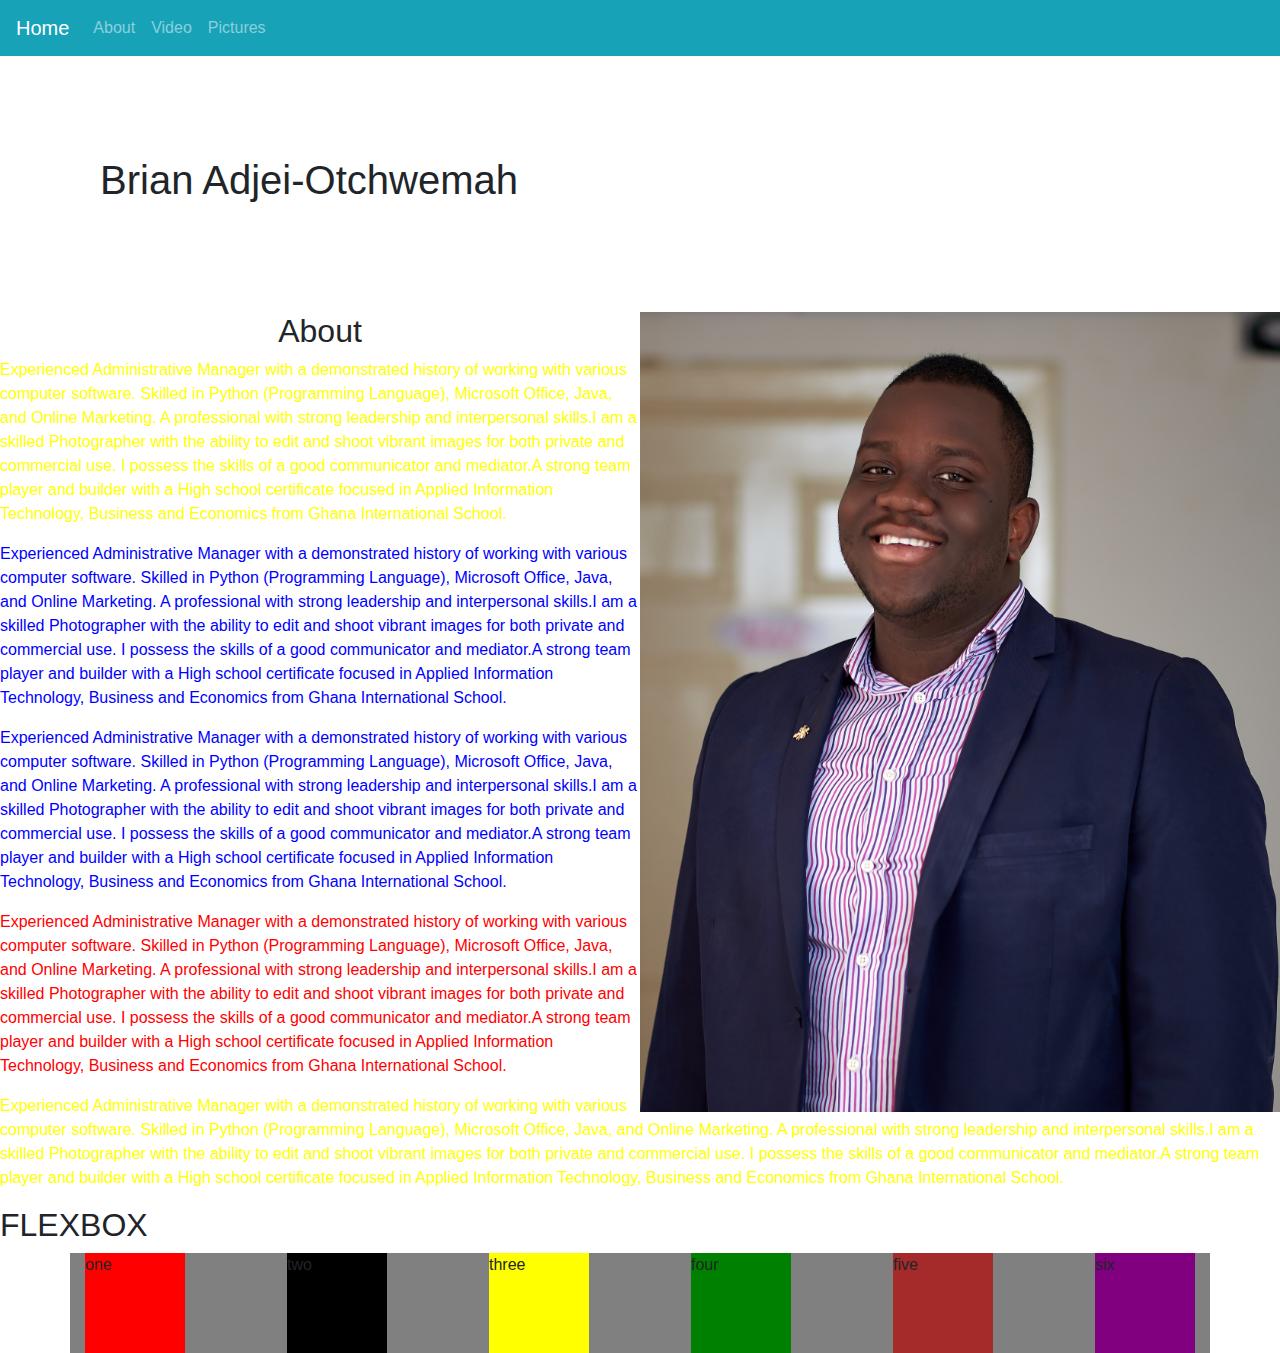
<file: index.html>
<!DOCTYPE html>
<html>
<head>
	<title>Brian Adjei-Otchwemah</title>
	<link rel="stylesheet" type="text/css" href="./css/style.css">
	<link rel="stylesheet" href="https://maxcdn.bootstrapcdn.com/bootstrap/4.0.0/css/bootstrap.min.css" integrity="sha384-Gn5384xqQ1aoWXA+058RXPxPg6fy4IWvTNh0E263XmFcJlSAwiGgFAW/dAiS6JXm" crossorigin="anonymous">
</head>
<body>
	
		    <nav class="navbar navbar-expand-lg navbar-dark bg-info">

                  <a class="navbar-brand" href="index.html"> Home</a>
                  <button class="navbar-toggler" type="button" data-toggle="collapse" data-target="#navbarSupportedContent" aria-controls="navbarSupportedContent" aria-expanded="false" aria-label="Toggle navigation">
                    <span class="navbar-toggler-icon"></span>
                  </button>

                  <div class="collapse navbar-collapse" id="navbarSupportedContent">
                    <ul class="navbar-nav mr-auto">
                      <li class="nav-item">
                        <a class="nav-link" href="">About <span class="sr-only">(current)</span></a>
                      </li>
                     <li class="nav-item">
                        <a class="nav-link" href="">Video</a>
                        </li>

                        <li class="nav-item">
                              <a class="nav-link" href="">Pictures</a>
                              </li>
                  </div>
                </nav>
	<h1>Brian Adjei-Otchwemah</h1>
	<img src="./images/brian.jpg">
	<h2>About</h2>
	<p id="B3">Experienced Administrative Manager with a demonstrated history of working with various computer software. Skilled in Python (Programming Language), Microsoft Office, Java, and Online Marketing. A professional with strong leadership and interpersonal skills.I am a skilled Photographer with the ability to edit and shoot vibrant images for both private and commercial use. I possess the skills of a good communicator and mediator.A strong team player and builder with a High school certificate focused in Applied Information Technology, Business and Economics from Ghana International School.</p>
	<p class="B1">Experienced Administrative Manager with a demonstrated history of working with various computer software. Skilled in Python (Programming Language), Microsoft Office, Java, and Online Marketing. A professional with strong leadership and interpersonal skills.I am a skilled Photographer with the ability to edit and shoot vibrant images for both private and commercial use. I possess the skills of a good communicator and mediator.A strong team player and builder with a High school certificate focused in Applied Information Technology, Business and Economics from Ghana International School.</p>
	<p class="B1">Experienced Administrative Manager with a demonstrated history of working with various computer software. Skilled in Python (Programming Language), Microsoft Office, Java, and Online Marketing. A professional with strong leadership and interpersonal skills.I am a skilled Photographer with the ability to edit and shoot vibrant images for both private and commercial use. I possess the skills of a good communicator and mediator.A strong team player and builder with a High school certificate focused in Applied Information Technology, Business and Economics from Ghana International School.</p>
	<p>Experienced Administrative Manager with a demonstrated history of working with various computer software. Skilled in Python (Programming Language), Microsoft Office, Java, and Online Marketing. A professional with strong leadership and interpersonal skills.I am a skilled Photographer with the ability to edit and shoot vibrant images for both private and commercial use. I possess the skills of a good communicator and mediator.A strong team player and builder with a High school certificate focused in Applied Information Technology, Business and Economics from Ghana International School.</p>
	<p id="B3">Experienced Administrative Manager with a demonstrated history of working with various computer software. Skilled in Python (Programming Language), Microsoft Office, Java, and Online Marketing. A professional with strong leadership and interpersonal skills.I am a skilled Photographer with the ability to edit and shoot vibrant images for both private and commercial use. I possess the skills of a good communicator and mediator.A strong team player and builder with a High school certificate focused in Applied Information Technology, Business and Economics from Ghana International School.</p>

	<h2 id="clear">FLEXBOX</h2>

	<div class="container">
		<div class="box box1">one</div>
		<div class="box box2">two</div>
		<div class="box box3">three</div>
		<div class="box box4">four</div>
		<div class="box box5">five</div>
		<div class="box box6">six</div>
	</div>


</body>
</html>
</file>
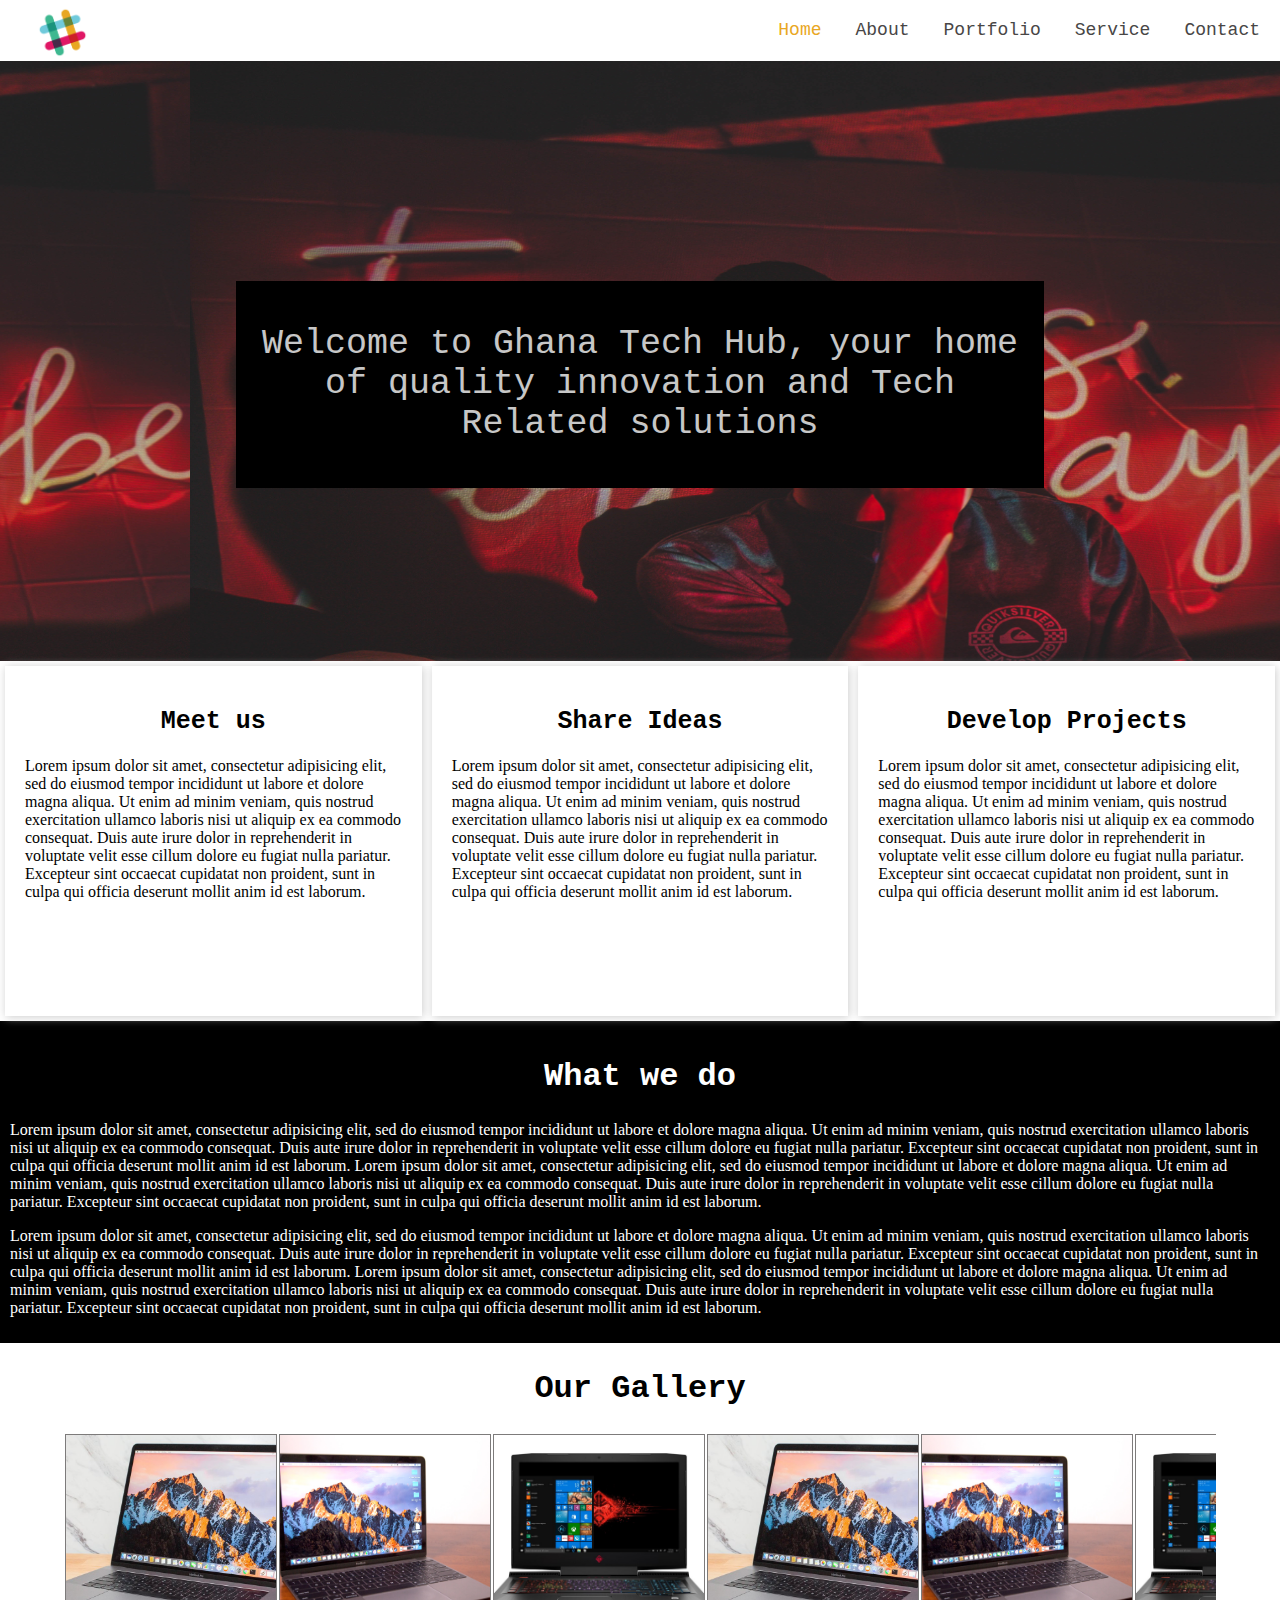
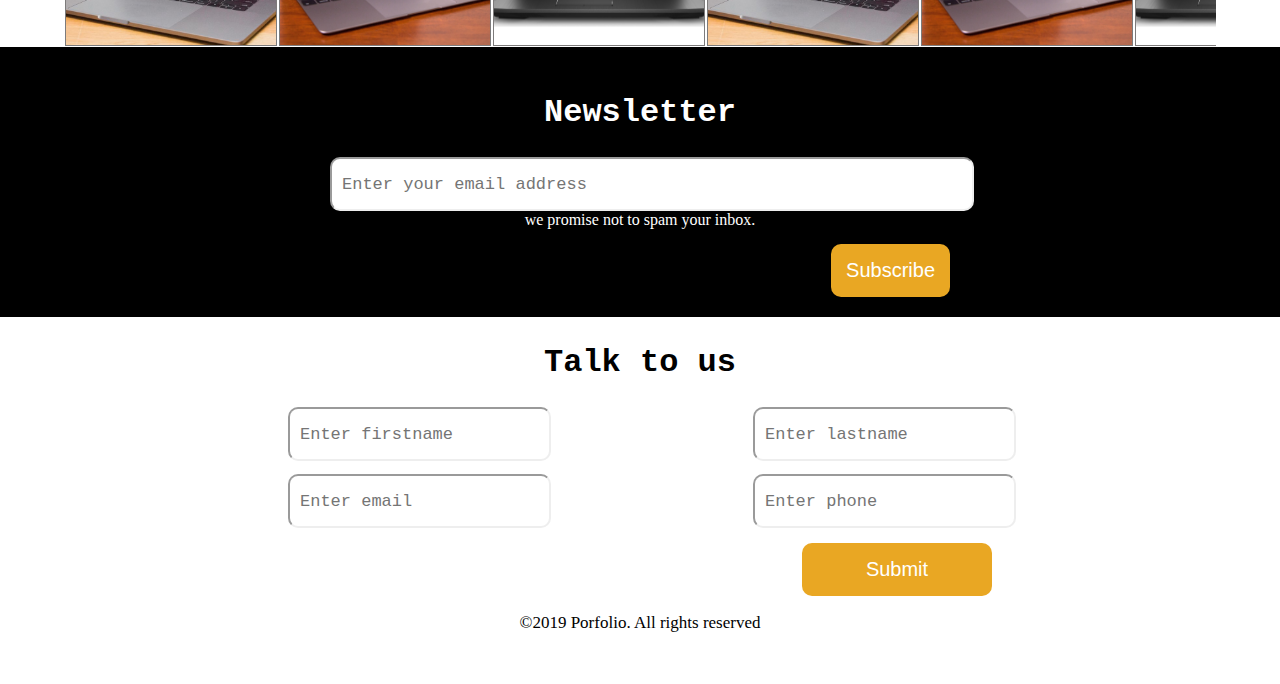
<file: flexbox.html>
<!DOCTYPE html>
<html lang="en" dir="ltr">
  <head>
    <meta charset="utf-8">
    <title>Demo Portfolio</title>
    <link rel="stylesheet" href="./css/demo.css">
  </head>
  <body>
    <header class="gt_header">
      <nav class="gt_navigation">
        <div class="gt_logo">
          <!-- Display logo image here -->
          <img src="./images/logo.png" alt="Slack logo">
        </div>
        <div class="gt_left_navigation">
          <a href="#" class="active">Home</a>
          <a href="#">About</a>
          <a href="#">Portfolio</a>
          <a href="#">Service</a>
          <a href="#">Contact</a>
        </div>
      </nav>
    </header>
    <!-- End of header -->
    <section class="gt_jumbo_section">
      <div class="gt_jumbo_text">
        <h1>Welcome to Ghana Tech Hub, your home of quality innovation and Tech Related solutions</h1>
      </div>
    </section>
    <!-- End of jumbo -->
    <section class="gt_services">
      <article>
        <h2>Meet us</h2>
        <p>
          Lorem ipsum dolor sit amet, consectetur adipisicing elit, sed do eiusmod tempor
          incididunt ut labore et dolore magna aliqua. Ut enim ad minim veniam, quis nostrud
          exercitation ullamco laboris nisi ut aliquip ex ea commodo consequat. Duis aute irure
          dolor in reprehenderit in voluptate velit esse cillum dolore eu fugiat nulla pariatur.
          Excepteur sint occaecat cupidatat non proident, sunt in culpa qui officia deserunt mollit
          anim id est laborum.
        </p>
      </article>
      <article>
        <h2>Share Ideas</h2>
        <p>
          Lorem ipsum dolor sit amet, consectetur adipisicing elit, sed do eiusmod tempor
          incididunt ut labore et dolore magna aliqua. Ut enim ad minim veniam, quis nostrud
          exercitation ullamco laboris nisi ut aliquip ex ea commodo consequat. Duis aute irure
          dolor in reprehenderit in voluptate velit esse cillum dolore eu fugiat nulla pariatur.
          Excepteur sint occaecat cupidatat non proident, sunt in culpa qui officia deserunt mollit
          anim id est laborum.
        </p>
      </article>
      <article>
        <h2>Develop Projects</h2>
        <p>
          Lorem ipsum dolor sit amet, consectetur adipisicing elit, sed do eiusmod tempor
          incididunt ut labore et dolore magna aliqua. Ut enim ad minim veniam, quis nostrud
          exercitation ullamco laboris nisi ut aliquip ex ea commodo consequat. Duis aute irure
          dolor in reprehenderit in voluptate velit esse cillum dolore eu fugiat nulla pariatur.
          Excepteur sint occaecat cupidatat non proident, sunt in culpa qui officia deserunt mollit
          anim id est laborum.
        </p>
      </article>
    </section>
    <!-- End of services -->
    <section class="gt_about">
      <h2>What we do</h2>
      <p>
        Lorem ipsum dolor sit amet, consectetur adipisicing elit, sed do eiusmod tempor incididunt ut labore
        et dolore magna aliqua. Ut enim ad minim veniam, quis nostrud exercitation ullamco laboris nisi ut
        aliquip ex ea commodo consequat. Duis aute irure dolor in reprehenderit in voluptate velit esse cillum
        dolore eu fugiat nulla pariatur. Excepteur sint occaecat cupidatat non proident, sunt in culpa qui officia
        deserunt mollit anim id est laborum.
        Lorem ipsum dolor sit amet, consectetur adipisicing elit, sed do eiusmod tempor incididunt ut labore
        et dolore magna aliqua. Ut enim ad minim veniam, quis nostrud exercitation ullamco laboris nisi ut
        aliquip ex ea commodo consequat. Duis aute irure dolor in reprehenderit in voluptate velit esse cillum
        dolore eu fugiat nulla pariatur. Excepteur sint occaecat cupidatat non proident, sunt in culpa qui officia
        deserunt mollit anim id est laborum.
      </p>
      <p>
        Lorem ipsum dolor sit amet, consectetur adipisicing elit, sed do eiusmod tempor incididunt ut labore
        et dolore magna aliqua. Ut enim ad minim veniam, quis nostrud exercitation ullamco laboris nisi ut
        aliquip ex ea commodo consequat. Duis aute irure dolor in reprehenderit in voluptate velit esse cillum
        dolore eu fugiat nulla pariatur. Excepteur sint occaecat cupidatat non proident, sunt in culpa qui officia
        deserunt mollit anim id est laborum.
        Lorem ipsum dolor sit amet, consectetur adipisicing elit, sed do eiusmod tempor incididunt ut labore
        et dolore magna aliqua. Ut enim ad minim veniam, quis nostrud exercitation ullamco laboris nisi ut
        aliquip ex ea commodo consequat. Duis aute irure dolor in reprehenderit in voluptate velit esse cillum
        dolore eu fugiat nulla pariatur. Excepteur sint occaecat cupidatat non proident, sunt in culpa qui officia
        deserunt mollit anim id est laborum.
      </p>
    </section>

    <section class="gt_gallery">
      <h2>Our Gallery</h2>
      <div class="gt_gallery_container">
        <div class="gt_gallery-image ">
          <img src="./images/img1.jpg" alt="Laptop image">
        </div>
        <div class="gt_gallery-image">
          <img src="./images/img2.jpg" alt="Laptop image">
        </div>
        <div class="gt_gallery-image">
          <img src="./images/img3.jpg" alt="Laptop image">
        </div>
        <div class="gt_gallery-image">
          <img src="./images/img1.jpg" alt="Laptop image">
        </div>
        <div class="gt_gallery-image">
          <img src="./images/img2.jpg" alt="Laptop image">
        </div>
        <div class="gt_gallery-image">
          <img src="./images/img3.jpg" alt="Laptop image">
        </div>
        <div class="gt_gallery-image">
          <img src="./images/img1.jpg" alt="Laptop image">
        </div>
        <div class="gt_gallery-image">
          <img src="./images/img2.jpg" alt="Laptop image">
        </div>
        <div class="gt_gallery-image">
          <img src="./images/img3.jpg" alt="Laptop image">
        </div>
        <div class="gt_gallery-image">
          <img src="./images/img1.jpg" alt="Laptop image">
        </div>
        <div class="gt_gallery-image">
          <img src="./images/img2.jpg" alt="Laptop image">
        </div>
        <div class="gt_gallery-image">
          <img src="./images/img3.jpg" alt="Laptop image">
        </div>
      </div>
    </section>

    <section class="gt_newsletter">
      <h2>Newsletter</h2>
      <form class="gt_newsletter_form">
        <div class="gt_form_group">
          <input class="gt_form_control" type="email" placeholder="Enter your email address">
          <small>we promise not to spam your inbox.</small>
        </div>
        <div class="gt_form_group_button">
          <button type="submit" class="gt_submit_button">Subscribe</button>
        </div>
      </form>
    </section>

    <section class="gt_contact">
      <h2>Talk to us</h2>
      <form class="gt_contact_form">
        <div class="gt_form_flex">
          <div class="gt_form_group">
            <input class="gt_form_control" type="text" placeholder="Enter firstname">
          </div>
          <div class="gt_form_group">
            <input class="gt_form_control" type="text" placeholder="Enter lastname">
          </div>
        </div>
        <!-- Display 2 column elemets -->
        <div class="gt_form_flex">
          <div class="gt_form_group">
            <input class="gt_form_control" type="email" placeholder="Enter email">
          </div>
          <div class="gt_form_group">
            <input class="gt_form_control" id="phone_number" oninput="onchangeNumber('phone_number')" type="text" placeholder="Enter phone">
            <small id="er_phone_number" class="cred"></small>
          </div>
        </div>
        <!-- Display 2 column elemets -->
        <div class="gt_form_group_button">
          <button type="submit" id="gt_contact_button" class="gt_submit_button">Submit</button>
        </div>
      </form>
    </section>

    <footer>
      <p>
        &copy;2019 Porfolio. All rights reserved
      </p>
    </footer>




    <script type="text/javascript">

      function validateEmptyField(id) {
        if(document.querySelector(`#${id}`).value == '') {
            return true
        }else{
          return false
        }
      }

      function validatePhoneInput(number) {
        var phone = parseInt(number)
        if(phone == NaN || phone == undefined || phone == "") return false
        if(number.length < 10 || number.length > 10) {
          return false
        }else {
          return true
        }
      }

      function validateTextInput(text) {
        var errorArray = [".", "-"]
        for (var i = 0; i < 10; i++) {
          errorArray.push(String(i))
        }
        for (var i = 0; i < errorArray.length; i++) {
          if(text.includes(errorArray[i])) return false
        }

        return true
      }

      function validateEmailInput(email) {
        var atpos = email.indexOf("@")
        var dotpos = email.indexOf(".")

        if(atpos < 1 || (dotpos - atpos < 2)) {
          return false
        }
        return true
      }

      function onchangeNumber(id) {
        var number = document.querySelector(`#${id}`).value
        if(validateEmptyField(id) == false) {
          alertError("Sorry this field is required", id)
        } else {
          resetError(id)
        }
        if(validatePhoneInput(number) == false) {
          alertError("Please enter a valid number", id)
        } else {
          resetError(id)
        }
      }

      function alertError(message, id) {
        document.querySelector(`#er_${id}`).innerHTML = message
      }

      function resetError(id) {
        console.log("changingg");
        document.querySelector(`#er_${id}`).innerHTML = ""
      }
    </script>
  </body>
</html>
</file>
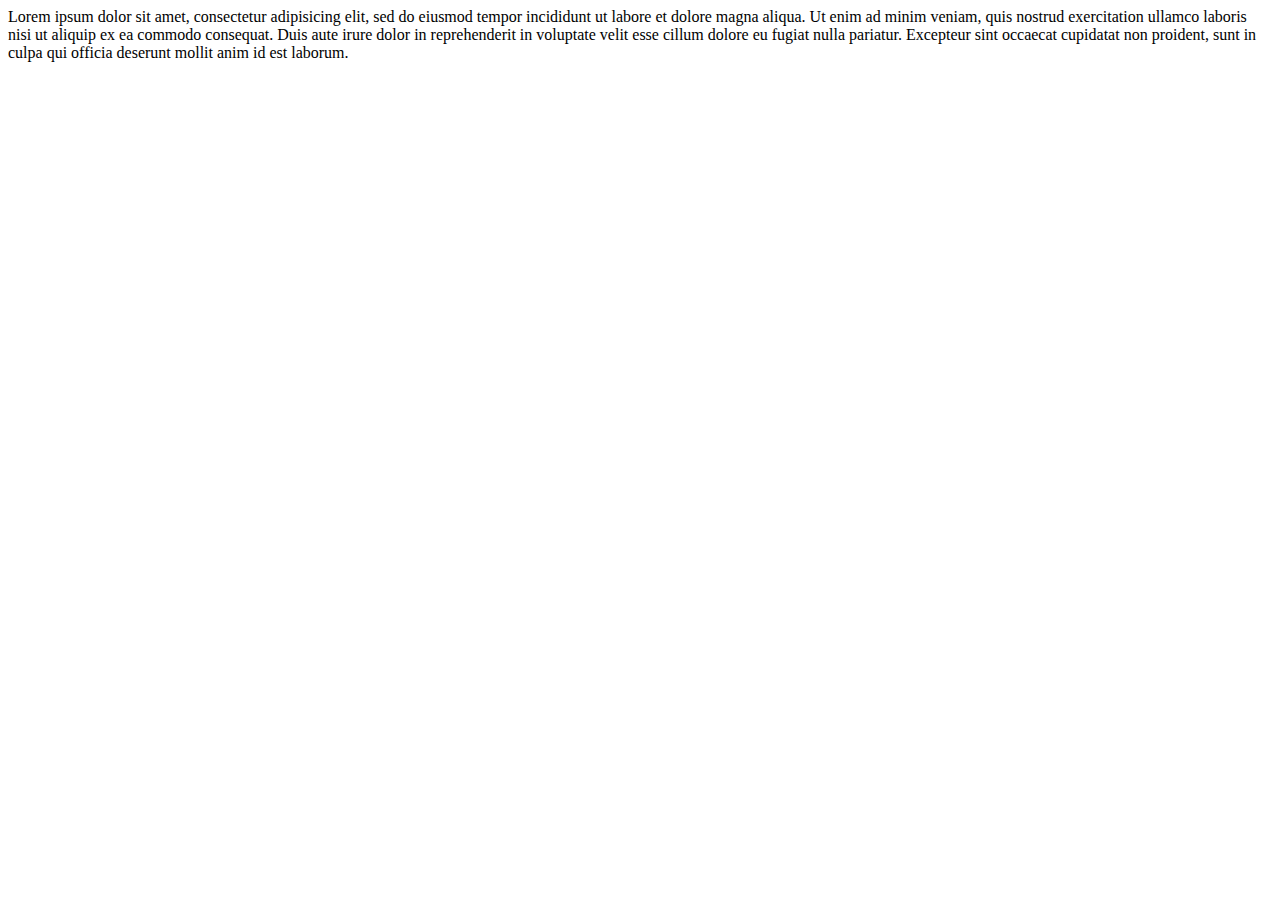
<file: javascript.html>
<html>
<head>

</head>
  <body>

    <p>
      Lorem ipsum dolor sit amet, consectetur adipisicing elit, sed do eiusmod tempor incididunt ut labore et dolore magna aliqua. Ut enim ad minim veniam,
      quis nostrud exercitation ullamco laboris nisi ut aliquip ex ea commodo consequat. Duis aute irure dolor in reprehenderit in voluptate velit esse cillum
      dolore eu fugiat nulla pariatur. Excepteur sint occaecat <span id="changeText">cupidatat non proident</span>, sunt in culpa qui officia deserunt mollit anim id est laborum.
    </p>




    <script>
    

    </script>
  </body>
</html>
</file>
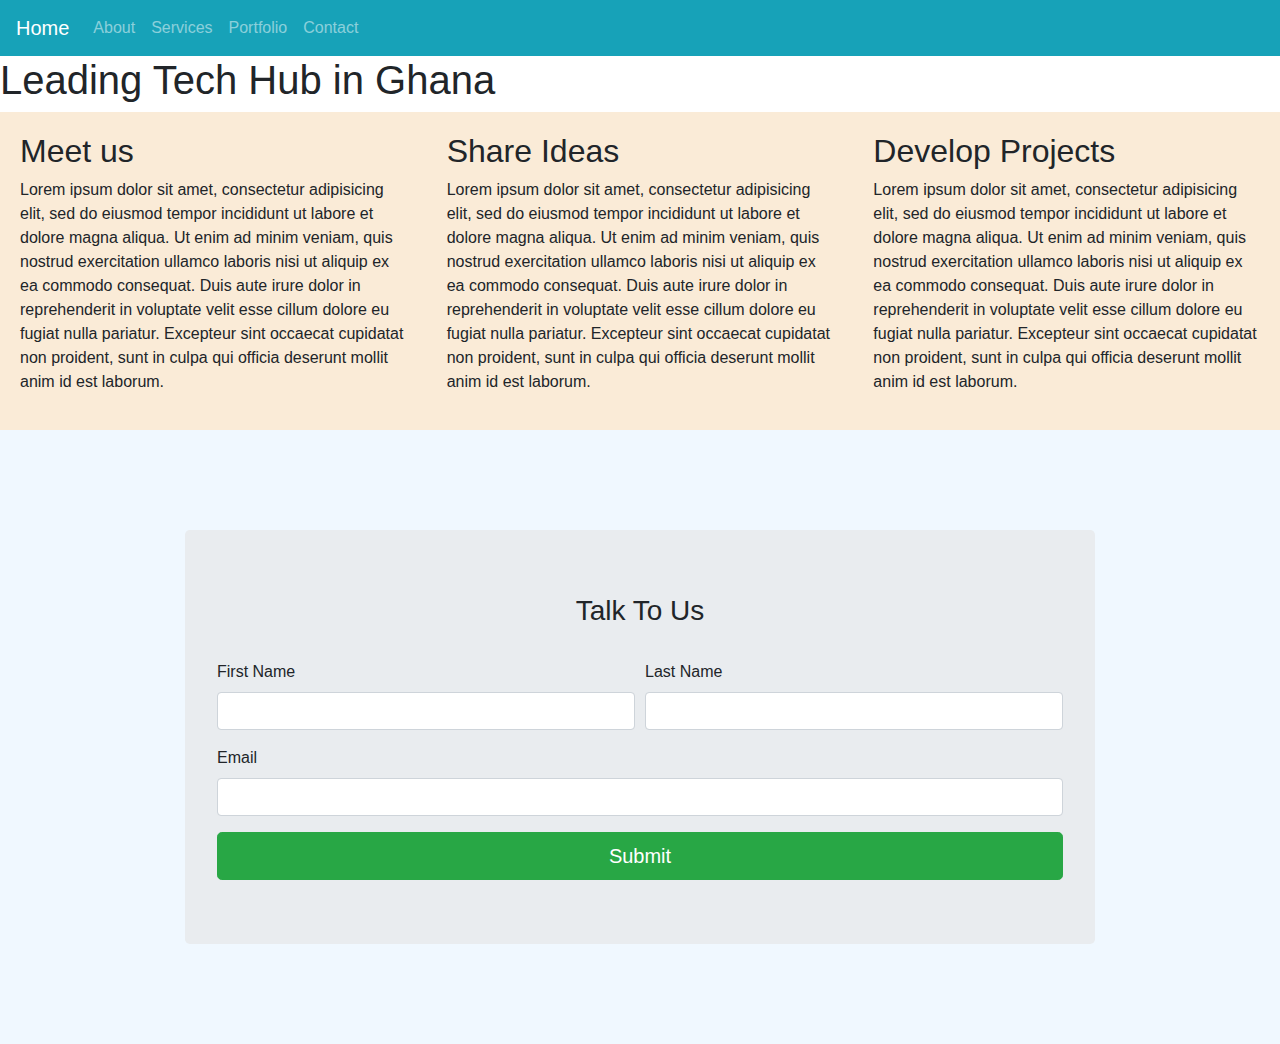
<file: portfolio.html>
<!DOCTYPE html>
<html>
<head>
	<title>Appiah Daquah</title>
	<link rel="stylesheet" type="text/css" href="./css/style2.css">
	<link rel="stylesheet" href="https://maxcdn.bootstrapcdn.com/bootstrap/4.0.0/css/bootstrap.min.css" integrity="sha384-Gn5384xqQ1aoWXA+058RXPxPg6fy4IWvTNh0E263XmFcJlSAwiGgFAW/dAiS6JXm" crossorigin="anonymous">
</head>
<body>

	
		    <nav class="navbar navbar-expand-lg navbar-dark bg-info">

                  <a class="navbar-brand" href="index.html"> Home</a>
                  <button class="navbar-toggler" type="button" data-toggle="collapse" data-target="#navbarSupportedContent" aria-controls="navbarSupportedContent" aria-expanded="false" aria-label="Toggle navigation">
                    <span class="navbar-toggler-icon"></span>
                  </button>

                  <div class="collapse navbar-collapse" id="navbarSupportedContent">
                    <ul class="navbar-nav mr-auto">
                      <li class="nav-item">
                        <a class="nav-link" href="">About <span class="sr-only">(current)</span></a>
                      </li>
                     <li class="nav-item">
                        <a class="nav-link" href="">Services</a>
                        </li>

                        <li class="nav-item">
                              <a class="nav-link" href="">Portfolio</a>
                              </li>

                              <li class="nav-item">
                              <a class="nav-link" href="">Contact</a>
                              </li>
                  </div>
                </nav>

	
	
		<h1>Leading Tech Hub in Ghana</h1>
	
	<section class="qh_offers">
		<article>
			<h2>Meet us</h2>
			<p>
				Lorem ipsum dolor sit amet, consectetur adipisicing elit, sed do eiusmod
				tempor incididunt ut labore et dolore magna aliqua. Ut enim ad minim veniam,
				quis nostrud exercitation ullamco laboris nisi ut aliquip ex ea commodo
				consequat. Duis aute irure dolor in reprehenderit in voluptate velit esse
				cillum dolore eu fugiat nulla pariatur. Excepteur sint occaecat cupidatat non
				proident, sunt in culpa qui officia deserunt mollit anim id est laborum.
			</p>
		</article><article>
			<h2>Share Ideas</h2>
			<p>
				Lorem ipsum dolor sit amet, consectetur adipisicing elit, sed do eiusmod
				tempor incididunt ut labore et dolore magna aliqua. Ut enim ad minim veniam,
				quis nostrud exercitation ullamco laboris nisi ut aliquip ex ea commodo
				consequat. Duis aute irure dolor in reprehenderit in voluptate velit esse
				cillum dolore eu fugiat nulla pariatur. Excepteur sint occaecat cupidatat non
				proident, sunt in culpa qui officia deserunt mollit anim id est laborum.
			</p>
		</article><article>
			<h2>Develop Projects</h2>
			<p>
				Lorem ipsum dolor sit amet, consectetur adipisicing elit, sed do eiusmod
				tempor incididunt ut labore et dolore magna aliqua. Ut enim ad minim veniam,
				quis nostrud exercitation ullamco laboris nisi ut aliquip ex ea commodo
				consequat. Duis aute irure dolor in reprehenderit in voluptate velit esse
				cillum dolore eu fugiat nulla pariatur. Excepteur sint occaecat cupidatat non
				proident, sunt in culpa qui officia deserunt mollit anim id est laborum.
			</p>
		</article>
	</section>
	<section class="qh_contact">
<div class="container">
                <div class="jumbotron" style="margin:100px;">
                  <h3 class="display-5" style="text-align: center">Talk To Us</h3>
                  <br>
                   <form>
                                <div class="form-row">
                                  <div class="form-group col-md-6">
                                    <label for="firstName">First Name</label>
                                    <input type="firstname" class="form-control" id="firstName" placeholder="" required>
                                  </div>
                                  <div class="form-group col-md-6">
                                    <label for="lastName">Last Name</label>
                                    <input type="lastname" class="form-control" id="lastName" placeholder="" required>
                                  </div>
                                </div>
                                <div class="form-group">
                                  <label for="inputAddress">Email</label>
                                  <input type="text" class="form-control" id="emailAddress" placeholder="" required>
                                </div>
								<a href = "http://google.co.in">
                                <button type="button" class="btn btn-success btn-lg btn-block">Submit</button>
                                </a>
</form>
</div>
</div>

	</section>
</div>
</body>
</html>
</file>
<file: css/style.css>
body{
	background: url("https:kjhsdkjhskdh.jpg");
}
h2{
	text-align: center;
}
img{
	height: 50%;
	width: 50%;
	float: right;
	padding-top: -10px;
}
h1{
	padding: 100px;
}
header nav a.atag1{
	text-decoration: none;
	padding: 25px;
	color: lightblue;
}
nav{
	background-color: black;
}
p{
	color: red;
}
.B1{
	color: blue;
}
.B2{
	color: green;
}
#clear{
    clear: both;
    text-align: left;
}
#B3{color:yellow;}

.container{
	width:100%;
	background: gray;
    display: flex;
    flex-direction: row;
    justify-content: space-between;
}
.box{
	width: 100px;
	height: 100px;
}
.box1{
	background: red;
}.box2{
	background: black;
}.box3{
	background: yellow;
}.box4{
	background: green;
}.box5{
	background: brown;
}.box6{
	background: purple;
}
</file>
<file: css/demo.css>
body{
  margin: 0;
  padding-bottom: 30px;
}
.gt_navigation{
  display: flex;
  justify-content: space-between;
  padding-left: 20px;
  padding-right: 20px;
  position: relative;
  top: 20px;
}
.gt_logo{
    width: 10%;
}
.gt_header{
  height: 81px;
  background: #fff;
}
.gt_left_navigation a.active{color: #e9a723;}
.gt_left_navigation a:hover{color: #e9a723;}
.gt_left_navigation a{
  margin-left: 30px;
  color: #484646;
  font-size: 18px;
  font-family: monospace;
  text-decoration: none;
}
.gt_jumbo_section{
  background: url('../images/background.jpg');
  margin-top: -20px;
  height: 600px;
  background-position: center;
  background-clip: content-box;
  background-repeat: round;
  background-size: contain;
}
.gt_services{
  display: flex;
  width:100%;
  justify-content: space-between;
}
.gt_services article h2 {
  text-align: center;
  font-size: 25px;
  font-family: monospace;
  font-weight: 600;
}
.gt_services article p {
  color: black;
}
.gt_services article{
  padding: 20px;
  margin: 5px;
  width: 33%;
  box-shadow: 1px 1px 9px 0px #ccc;
  min-height: 310px;
}
.gt_logo img{
  width: 85px;
  height: 85px;
  object-fit: contain;
  position: relative;
  top: -30px;
}
.gt_jumbo_text{
  width: 60%;
  margin: auto;
  position: relative;
  top: 220px;
  background: black;
  padding: 20px;
}
.gt_jumbo_text h1{
  font-size: 35px;
  text-align: center;
  font-family: monospace;
  font-weight: 300;
  color: #fff;
  opacity: 0.78;
}
.gt_about{
  padding: 10px;
  background: #000;
  color: #fff;
}
.gt_about h2, .gt_gallery h2, .gt_newsletter h2,
.gt_contact h2{
  text-align: center;
  font-size: 32px;
  font-family: monospace;
  font-weight: 600;
}
.gt_gallery_container{
  display: flex;
  overflow: auto;
  width: 90%;
  margin: auto;
  /* margin-bottom: 300px; */
}
.gt_gallery-image{
  width: 210px;
  height: 210px;
  border: 1px solid #7d7b7b;
  margin: 1px;
  /* box-shadow: 1px 1px 4px #9c9c9c; */
}
.gt_gallery-image > img{
  width: inherit;
  height: inherit;
  object-fit: cover;
}
.gt_newsletter{
  background: black;
  color: #fff;
  padding: 20px;
}
.gt_newsletter form.gt_newsletter_form{
  width: 50%;
  margin: auto;
}
.gt_form_control{
  width: 100%;
  height: 30px;
  padding: 10px;
  border-radius: 10px;
  border-color: inherit;
  font-size: 17px;
  font-family: monospace;
}
.gt_form_group{text-align: center;}
.gt_form_group small{font-size: 16px;}
.gt_submit_button{
  padding: 15px;
  font-size: 20px;
  background-color: #e9a723;
  border: none;
  border-radius: 10px;
  color: #fff;
}
.gt_form_group_button{
  text-align: right;
  margin-top: 15px;
}
.gt_form_flex{
  display: flex;
  justify-content: space-between;
  margin-bottom: 13px;
}
.gt_contact_form{
  width: 55%;
  margin: auto;
}
#gt_contact_button{width: 190px;}
footer{
  text-align: center;
  font-size: 17px;
}
.cred{color: red;}
</file>
<file: css/style2.css>
body{margin: 0px;}
.qh_nav{
    display: flex;
    width: 100%;
    height: 35px;
    background: brown;
    padding-top: 30px;
}
.qh_logo_container{
	width: 20%;
}
.qh_menu_container{
    width: 80%;
    display: flex;
    flex-direction: row;
    justify-content: flex-end;
}
.qh_width_100{width: 100%;}
.qh_menu_container > a{
    padding-right: 30px;
}
.qh_jumbosection{
    height: 520px;
    background: black;
    color: white;
    margin-top: -20px;
}
.qh_offers{
    background: antiquewhite;
    width: 100%;
    display: flex;
}
.qh_offers > article{
	margin: 20px;
}
.qh_contact{
	width: 100%;
    background: aliceblue;
    display: inline-block;
}
.qh_contact > h2{
    text-align: center;
}
#qh_contactform{
    width: 50%;
    margin: auto;
}
</file>
